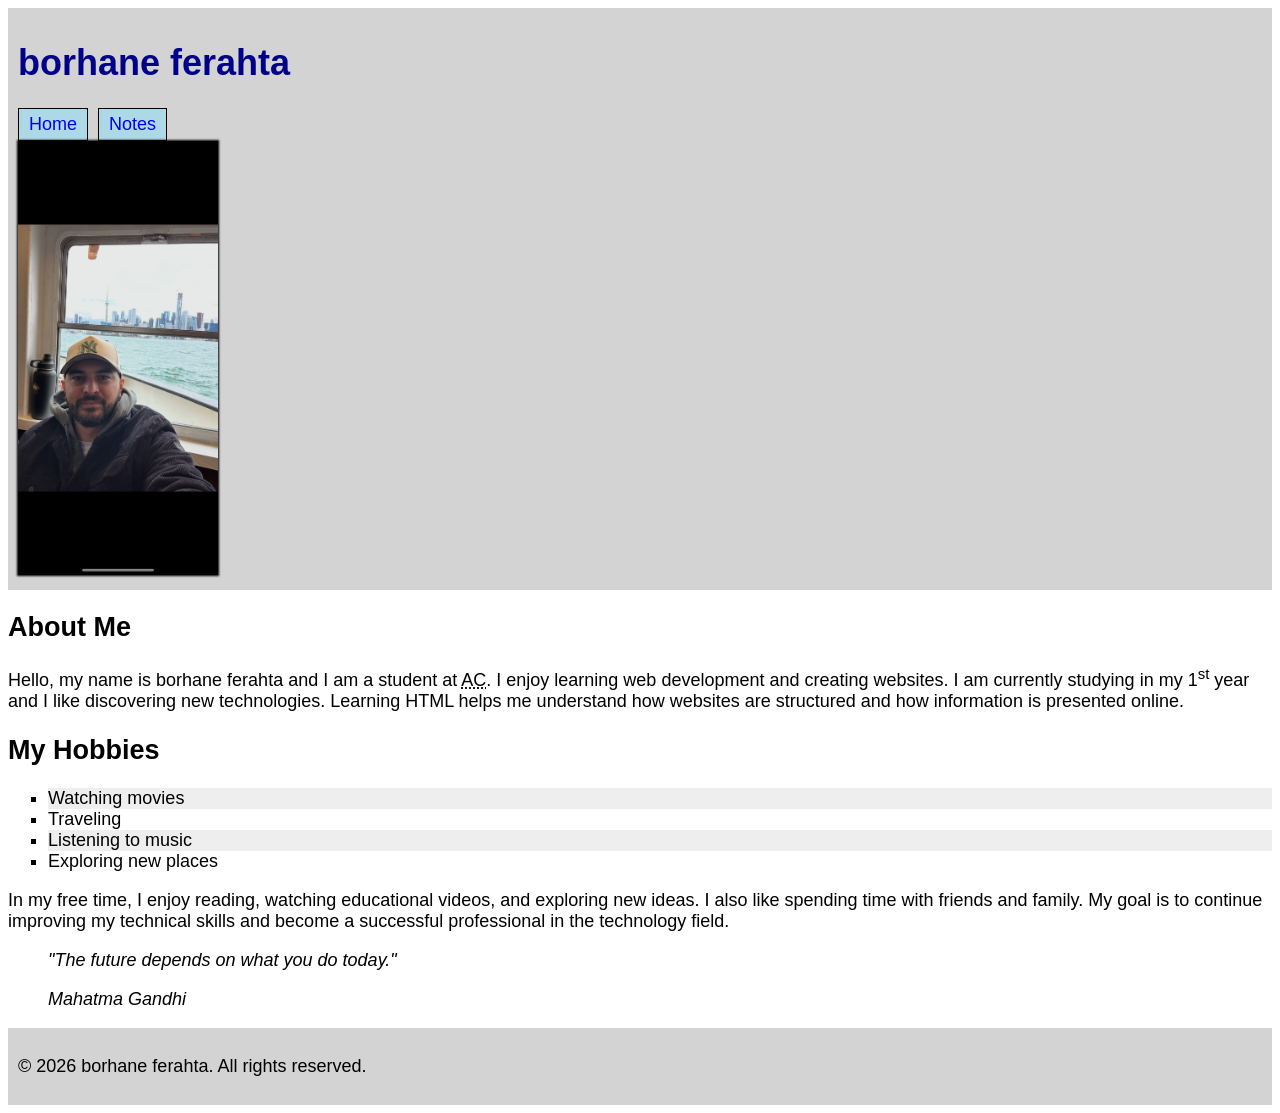
<file: index.html>
<!DOCTYPE html>
<html lang="en">

<head>
    <meta charset="UTF-8">
    <meta name="viewport" content="width=device-width, initial-scale=1.0">
    <title>borhane ferahta's Website</title>
    <link rel="stylesheet" href="css/main.css">
</head>

<body>

    <header>
        <h1 class="site-title">borhane ferahta</h1>

        <nav>
            <ul>
                <li><a href="index.html">Home</a></li>
                <li><a href="notes.html">Notes</a></li>
            </ul>
        </nav>

        <img id="my-image" src="images/myphoto.jpg" alt="My photo" width="200">
    </header>

    <main>
        <article>

            <h2>About Me</h2>

            <p>
                Hello, my name is borhane ferahta and I am a student at
                <abbr title="Algonquin College">AC</abbr>.
                I enjoy learning web development and creating websites.
                I am currently studying in my 1<sup>st</sup> year and
                I like discovering new technologies. Learning HTML helps me
                understand how websites are structured and how information
                is presented online.
            </p>

            <h2>My Hobbies</h2>

            <ul class="hobbies">
                <li>Watching movies</li>
                <li>Traveling</li>
                <li>Listening to music</li>
                <li>Exploring new places</li>
            </ul>

            <p>
                In my free time, I enjoy reading, watching educational videos,
                and exploring new ideas. I also like spending time with friends
                and family. My goal is to continue improving my technical skills
                and become a successful professional in the technology field.
            </p>

            <blockquote>
                <p><em>"The future depends on what you do today."</em></p>
                <cite>Mahatma Gandhi</cite>
            </blockquote>

        </article>
    </main>

    <footer>
        <p>&copy; 2026 borhane ferahta. All rights reserved.</p>
    </footer>

</body>

</html>
</file>
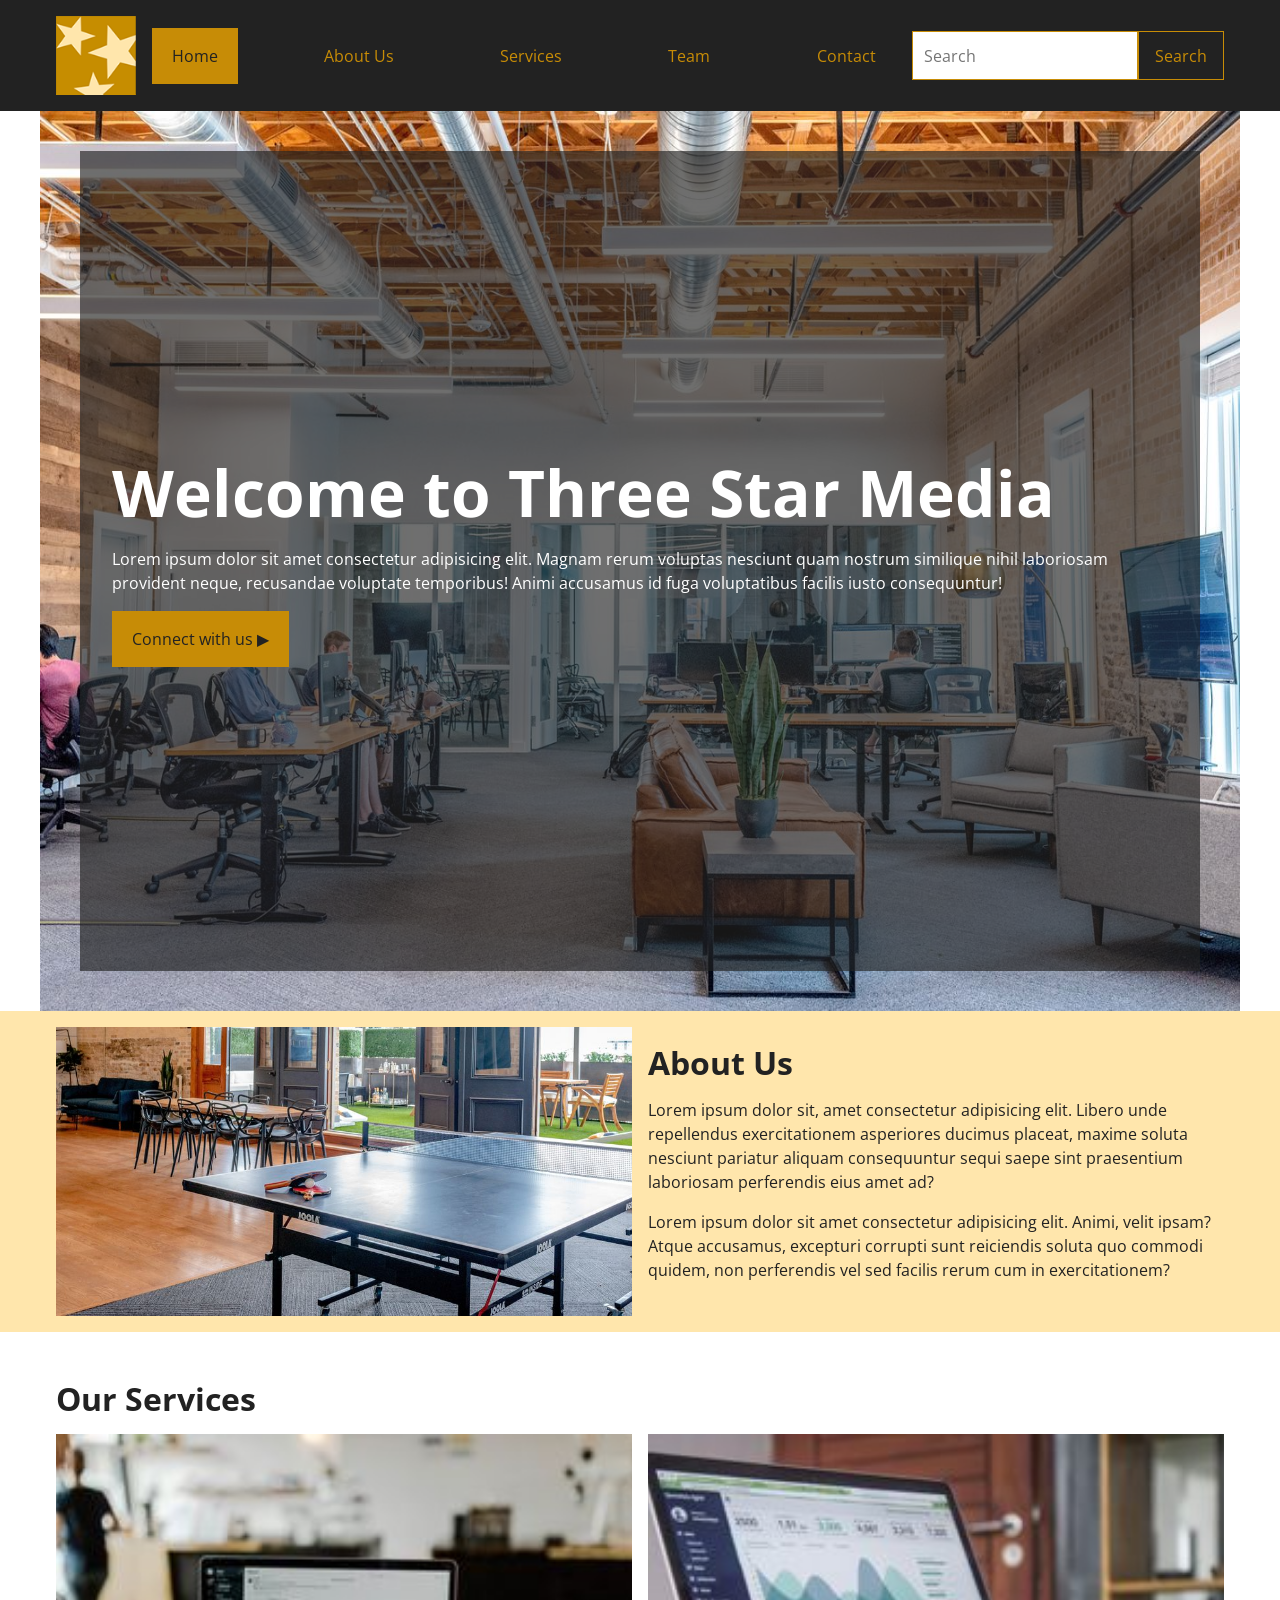
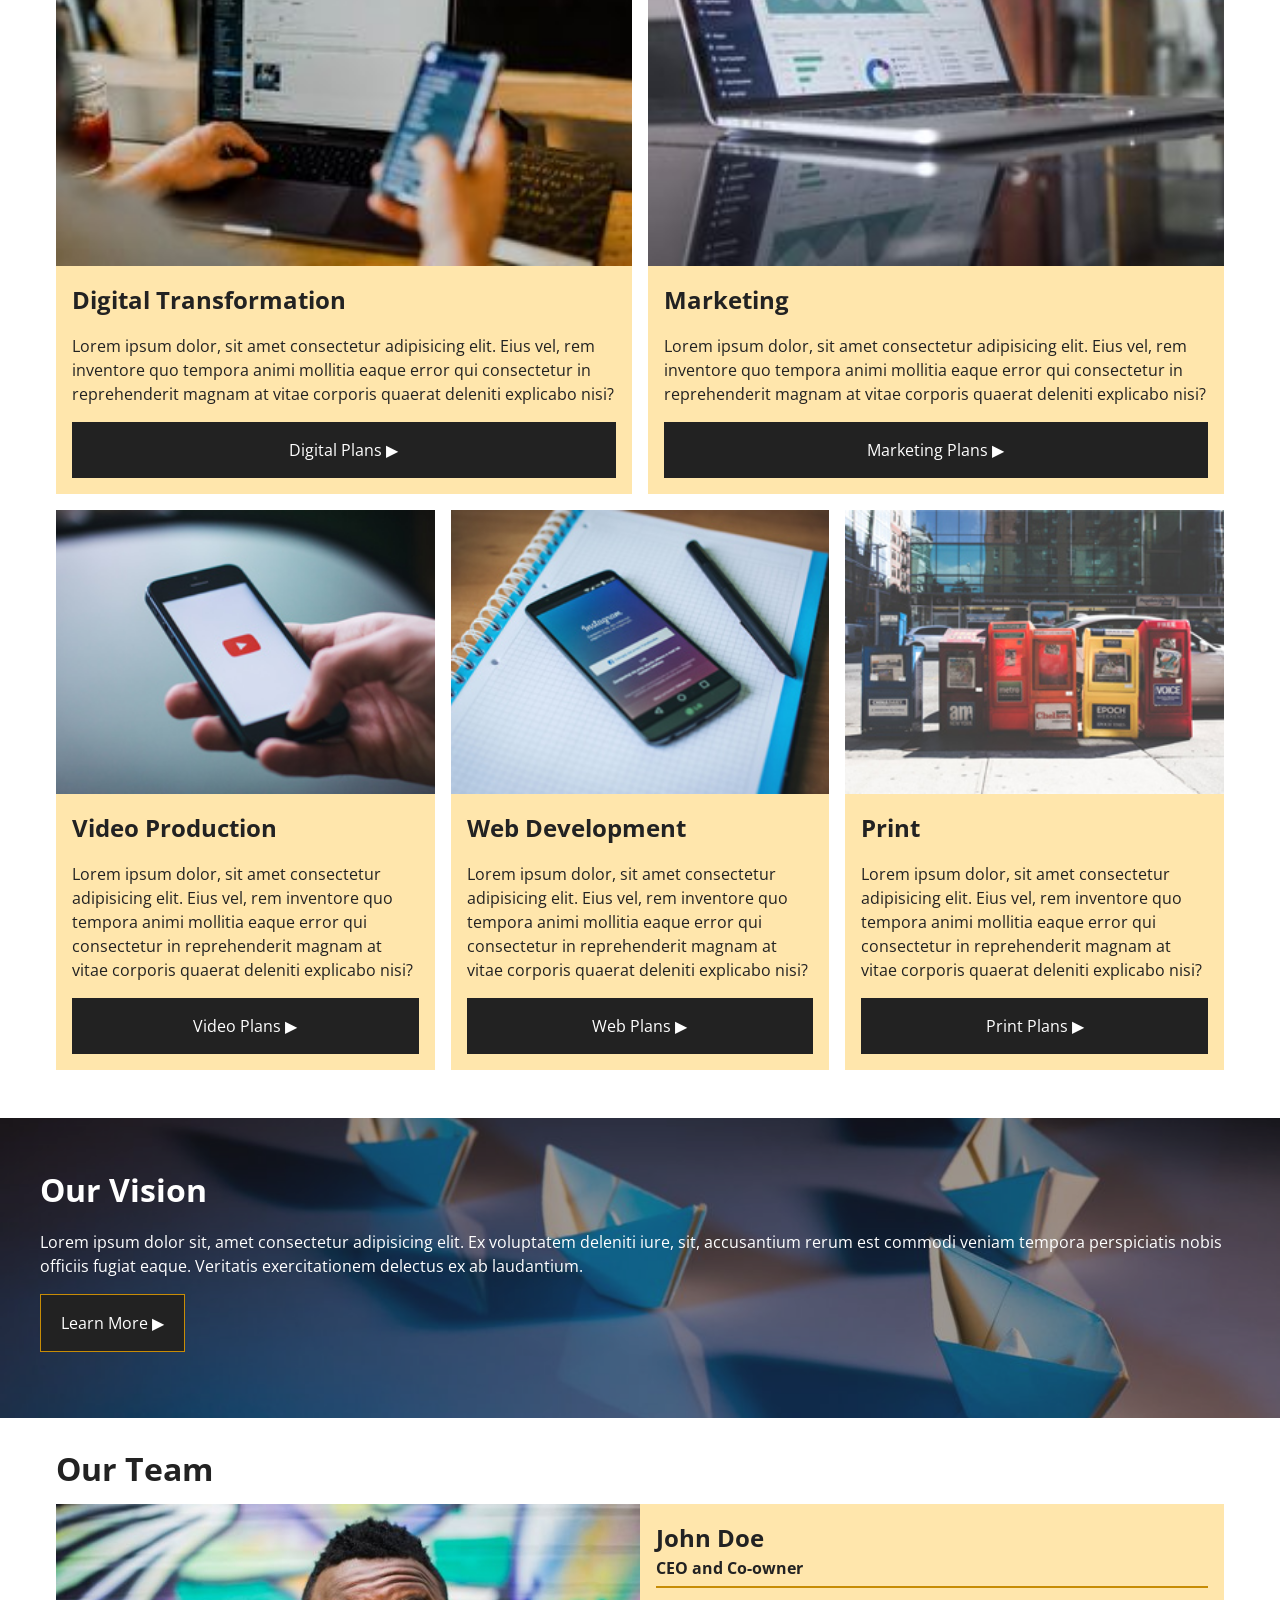
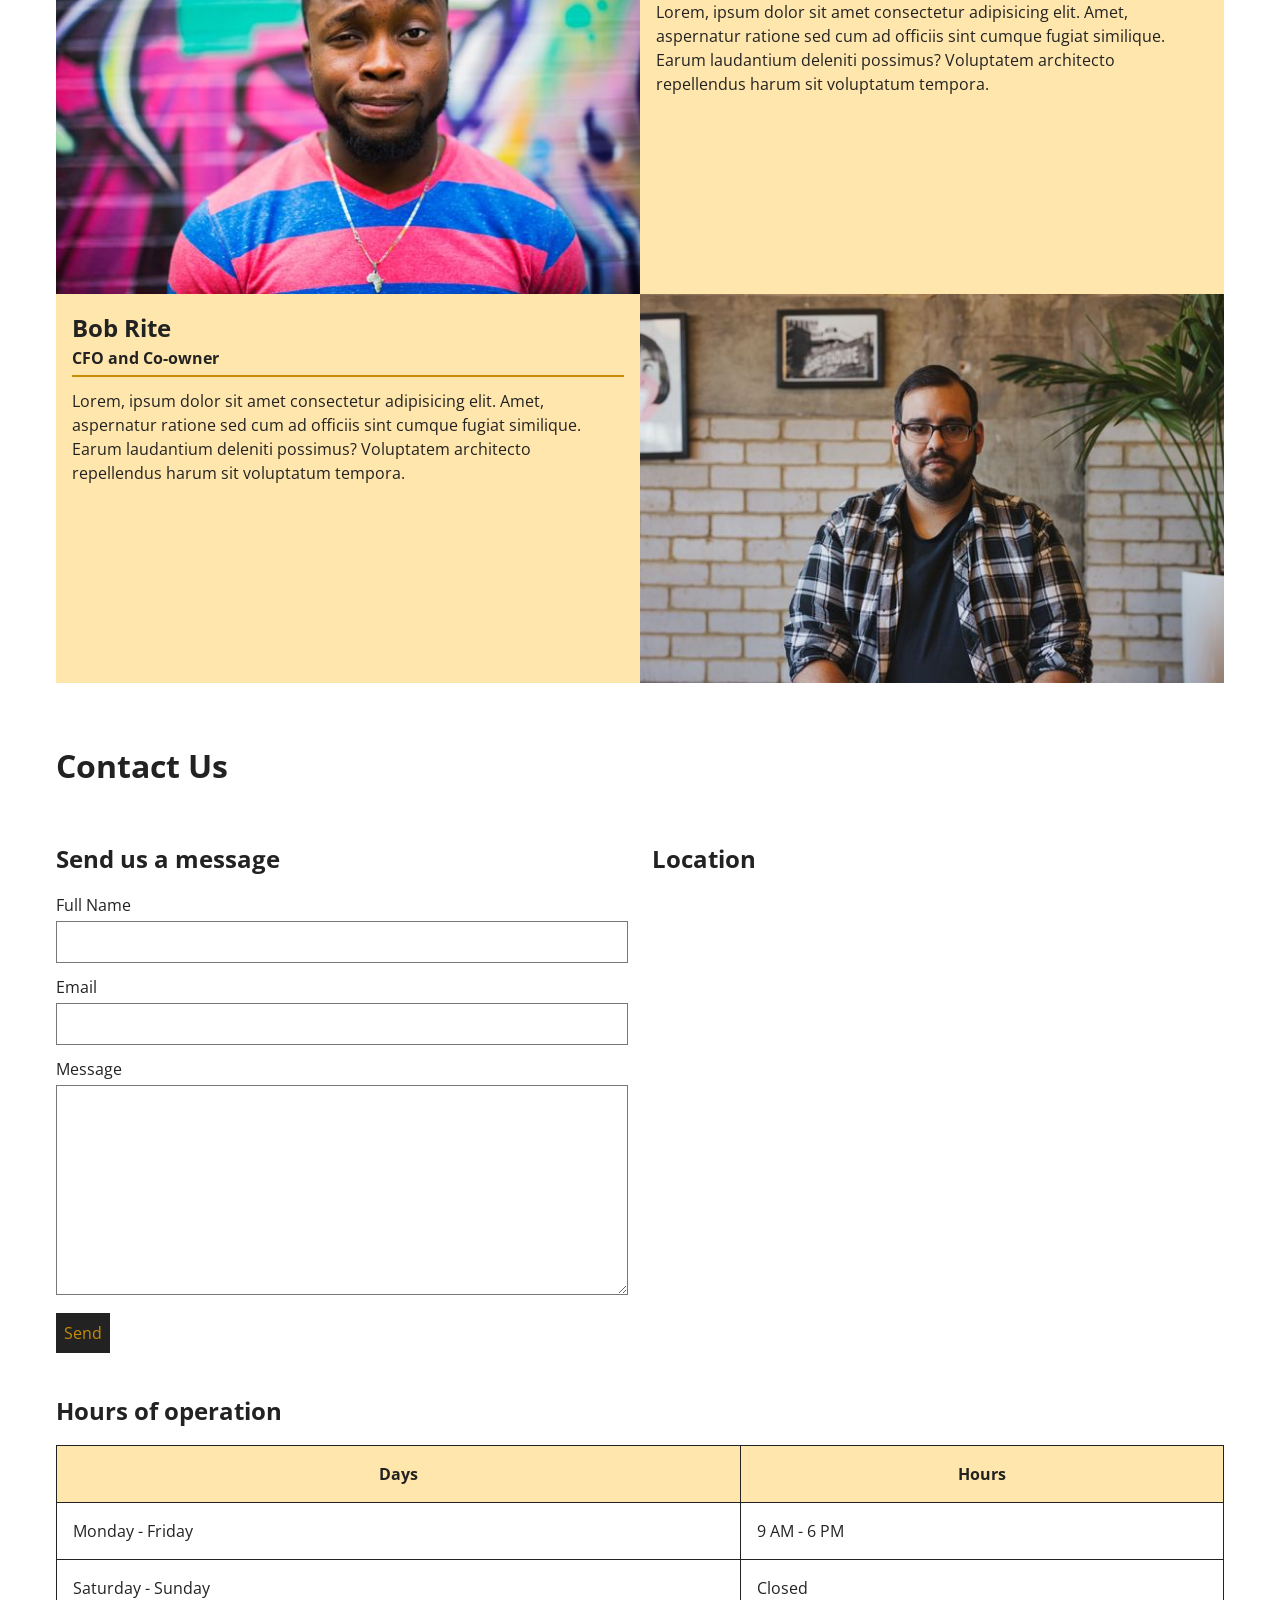
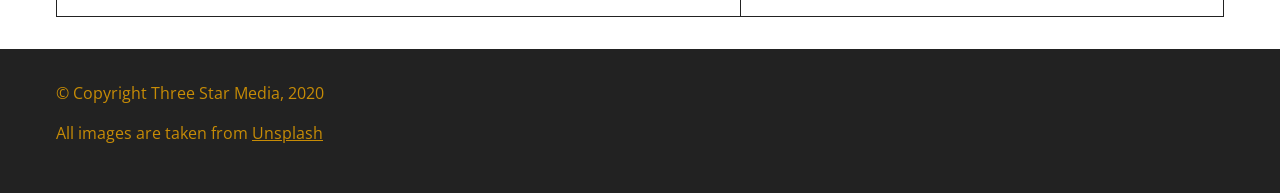
<file: final-project/index.html>
<!DOCTYPE html>
<html lang="en">

<head>
    <meta charset="UTF-8">
    <meta name="viewport" content="width=device-width, initial-scale=1.0">
    <title>Three Star Media</title>
    <link rel="stylesheet" href="css/style.css">
</head>

<body>

    <!-- Site header -->
    <header class="site-header">
        <div class="header-container">

            <a class="logo-link" href="#home" aria-label="Three Star Media home">
                <img class="site-logo" src="images/logo.png" alt="Three Star Media logo">
            </a>

            <!-- Main navigation -->
            <nav class="main-navigation" aria-label="Main navigation">
                <ul class="navigation-list">
                    <li class="navigation-item">
                        <a class="navigation-link" href="#home">Home</a>
                    </li>
                    <li class="navigation-item">
                        <a class="navigation-link" href="#about">About Us</a>
                    </li>
                    <li class="navigation-item">
                        <a class="navigation-link" href="#services">Services</a>
                    </li>
                    <li class="navigation-item">
                        <a class="navigation-link" href="#team">Team</a>
                    </li>
                    <li class="navigation-item">
                        <a class="navigation-link" href="#contact">Contact</a>
                    </li>
                </ul>
            </nav>

            <!-- Search form -->
            <form class="search-form" action="#" method="get" role="search">
                <label class="search-label" for="site-search">Search</label>
                <input
                    class="search-input"
                    id="site-search"
                    name="search"
                    type="search"
                    placeholder="Search">
                <button class="search-button" type="submit" aria-label="Submit search">
                    Search
                </button>
            </form>

        </div>
    </header>

    <main class="site-main">

        <!-- Hero section -->
        <section class="hero-section" id="home">

            <img
                class="hero-image"
                src="images/main-banner.jpg"
                alt="Modern office interior">

            <div class="hero-content">
                <h1 class="hero-title">Welcome to Three Star Media</h1>

                <p class="hero-text">
                    Lorem ipsum dolor sit amet consectetur adipisicing elit.
                    Magnam rerum voluptas nesciunt quam nostrum similique nihil
                    laboriosam provident neque, recusandae voluptate temporibus!
                    Animi accusamus id fuga voluptatibus facilis iusto consequuntur!
                </p>

                <a class="button hero-button" href="#contact">
                    Connect with us <span aria-hidden="true">▶</span>
                </a>
            </div>

        </section>

        <!-- About section -->
        <section class="about-section" id="about">

            <div class="about-container">

                <img
                    class="about-image"
                    src="images/about-us.jpg"
                    alt="Office recreation area with a ping-pong table">

                <div class="about-content">
                    <h2 class="section-title">About Us</h2>

                    <p class="about-text">
                        Lorem ipsum dolor sit, amet consectetur adipisicing elit.
                        Libero unde repellendus exercitationem asperiores ducimus
                        placeat, maxime soluta nesciunt pariatur aliquam consequuntur
                        sequi saepe sint praesentium laboriosam perferendis eius amet ad?
                    </p>

                    <p class="about-text">
                        Lorem ipsum dolor sit amet consectetur adipisicing elit.
                        Animi, velit ipsam? Atque accusamus, excepturi corrupti sunt
                        reiciendis soluta quo commodi quidem, non perferendis vel sed
                        facilis rerum cum in exercitationem?
                    </p>
                </div>

            </div>

        </section>

        <!-- Services section -->
        <section class="services-section" id="services">

            <div class="services-container">

                <h2 class="section-title">Our Services</h2>

                <div class="services-grid">

                    <!-- Digital Transformation -->
                    <article class="service-card service-card-digital">

                        <img
                            class="service-image"
                            src="images/digital.jpg"
                            alt="Person using a laptop and smartphone">

                        <div class="service-content">
                            <h3 class="service-title">Digital Transformation</h3>

                            <p class="service-text">
                                Lorem ipsum dolor, sit amet consectetur adipisicing elit.
                                Eius vel, rem inventore quo tempora animi mollitia eaque
                                error qui consectetur in reprehenderit magnam at vitae
                                corporis quaerat deleniti explicabo nisi?
                            </p>

                            <a class="button service-button" href="#contact">
                                Digital Plans <span aria-hidden="true">▶</span>
                            </a>
                        </div>

                    </article>

                    <!-- Marketing -->
                    <article class="service-card service-card-marketing">

                        <img
                            class="service-image"
                            src="images/marketing.jpg"
                            alt="Laptop displaying marketing analytics">

                        <div class="service-content">
                            <h3 class="service-title">Marketing</h3>

                            <p class="service-text">
                                Lorem ipsum dolor, sit amet consectetur adipisicing elit.
                                Eius vel, rem inventore quo tempora animi mollitia eaque
                                error qui consectetur in reprehenderit magnam at vitae
                                corporis quaerat deleniti explicabo nisi?
                            </p>

                            <a class="button service-button" href="#contact">
                                Marketing Plans <span aria-hidden="true">▶</span>
                            </a>
                        </div>

                    </article>

                    <!-- Video Production -->
                    <article class="service-card service-card-video">

                        <img
                            class="service-image"
                            src="images/video.jpg"
                            alt="Hand holding a phone with a video application open">

                        <div class="service-content">
                            <h3 class="service-title">Video Production</h3>

                            <p class="service-text">
                                Lorem ipsum dolor, sit amet consectetur adipisicing elit.
                                Eius vel, rem inventore quo tempora animi mollitia eaque
                                error qui consectetur in reprehenderit magnam at vitae
                                corporis quaerat deleniti explicabo nisi?
                            </p>

                            <a class="button service-button" href="#contact">
                                Video Plans <span aria-hidden="true">▶</span>
                            </a>
                        </div>

                    </article>

                    <!-- Web Development -->
                    <article class="service-card service-card-web">

                        <img
                            class="service-image"
                            src="images/web.jpg"
                            alt="Smartphone resting on a notebook">

                        <div class="service-content">
                            <h3 class="service-title">Web Development</h3>

                            <p class="service-text">
                                Lorem ipsum dolor, sit amet consectetur adipisicing elit.
                                Eius vel, rem inventore quo tempora animi mollitia eaque
                                error qui consectetur in reprehenderit magnam at vitae
                                corporis quaerat deleniti explicabo nisi?
                            </p>

                            <a class="button service-button" href="#contact">
                                Web Plans <span aria-hidden="true">▶</span>
                            </a>
                        </div>

                    </article>

                    <!-- Print -->
                    <article class="service-card service-card-print">

                        <img
                            class="service-image"
                            src="images/print.jpg"
                            alt="Colourful newspaper boxes on a city street">

                        <div class="service-content">
                            <h3 class="service-title">Print</h3>

                            <p class="service-text">
                                Lorem ipsum dolor, sit amet consectetur adipisicing elit.
                                Eius vel, rem inventore quo tempora animi mollitia eaque
                                error qui consectetur in reprehenderit magnam at vitae
                                corporis quaerat deleniti explicabo nisi?
                            </p>

                            <a class="button service-button" href="#contact">
                                Print Plans <span aria-hidden="true">▶</span>
                            </a>
                        </div>

                    </article>

                </div>

            </div>

        </section>

        <!-- Vision section -->
        <section class="vision-section">

            <img
                class="vision-image"
                src="images/vision.jpg"
                alt="Blue paper boats on a reflective surface">

            <div class="vision-content">
                <h2 class="vision-title">Our Vision</h2>

                <p class="vision-text">
                    Lorem ipsum dolor sit, amet consectetur adipisicing elit.
                    Ex voluptatem deleniti iure, sit, accusantium rerum est commodi
                    veniam tempora perspiciatis nobis officiis fugiat eaque.
                    Veritatis exercitationem delectus ex ab laudantium.
                </p>

                <a class="button vision-button" href="#about">
                    Learn More <span aria-hidden="true">▶</span>
                </a>
            </div>

        </section>

        <!-- Team section -->
        <section class="team-section" id="team">

            <div class="team-container">

                <h2 class="section-title">Our Team</h2>

                <div class="team-grid">

                    <!-- John Doe -->
                    <article class="team-member team-member-john">

                        <img
                            class="team-image"
                            src="images/john.jpg"
                            alt="John Doe standing in front of colourful artwork">

                        <div class="team-content">
                            <h3 class="team-name">John Doe</h3>

                            <p class="team-role">CEO and Co-owner</p>

                            <p class="team-description">
                                Lorem, ipsum dolor sit amet consectetur adipisicing elit.
                                Amet, aspernatur ratione sed cum ad officiis sint cumque
                                fugiat similique. Earum laudantium deleniti possimus?
                                Voluptatem architecto repellendus harum sit voluptatum tempora.
                            </p>
                        </div>

                    </article>

                    <!-- Bob Rite -->
                    <article class="team-member team-member-bob">

                        <img
                            class="team-image"
                            src="images/bob.jpg"
                            alt="Bob Rite seated in an office">

                        <div class="team-content">
                            <h3 class="team-name">Bob Rite</h3>

                            <p class="team-role">CFO and Co-owner</p>

                            <p class="team-description">
                                Lorem, ipsum dolor sit amet consectetur adipisicing elit.
                                Amet, aspernatur ratione sed cum ad officiis sint cumque
                                fugiat similique. Earum laudantium deleniti possimus?
                                Voluptatem architecto repellendus harum sit voluptatum tempora.
                            </p>
                        </div>

                    </article>

                </div>

            </div>

        </section>

        <!-- Contact section -->
        <section class="contact-section" id="contact">

            <div class="contact-container">

                <h2 class="section-title">Contact Us</h2>

                <div class="contact-grid">

                    <!-- Contact form -->
                    <div class="message-panel">

                        <h3 class="contact-subtitle">Send us a message</h3>

                        <form class="contact-form" action="#" method="post">

                            <div class="form-group">
                                <label class="form-label" for="full-name">
                                    Full Name
                                </label>

                                <input
                                    class="form-input"
                                    id="full-name"
                                    name="full-name"
                                    type="text"
                                    required>
                            </div>

                            <div class="form-group">
                                <label class="form-label" for="email">
                                    Email
                                </label>

                                <input
                                    class="form-input"
                                    id="email"
                                    name="email"
                                    type="email"
                                    required>
                            </div>

                            <div class="form-group">
                                <label class="form-label" for="message">
                                    Message
                                </label>

                                <textarea
                                    class="form-textarea"
                                    id="message"
                                    name="message"
                                    rows="8"
                                    required></textarea>
                            </div>

                            <button class="form-submit-button" type="submit">
                                Send
                            </button>

                        </form>

                    </div>

                    <!-- Location -->
                    <div class="location-panel">

                        <h3 class="contact-subtitle">Location</h3>

                        <iframe
                            class="location-map"
                            title="Map showing Algonquin College"
                            src="https://www.google.com/maps?q=Algonquin+College+1385+Woodroffe+Ave+Ottawa&output=embed"
                            width="600"
                            height="450"
                            loading="lazy">
                        </iframe>

                    </div>

                </div>

                <!-- Hours of operation -->
                <div class="hours-panel">

                    <h3 class="contact-subtitle">Hours of operation</h3>

                    <table class="hours-table">

                        <thead class="hours-table-head">
                            <tr class="hours-table-row">
                                <th class="hours-table-heading" scope="col">
                                    Days
                                </th>
                                <th class="hours-table-heading" scope="col">
                                    Hours
                                </th>
                            </tr>
                        </thead>

                        <tbody class="hours-table-body">
                            <tr class="hours-table-row">
                                <td class="hours-table-cell">
                                    Monday - Friday
                                </td>
                                <td class="hours-table-cell">
                                    9 AM - 6 PM
                                </td>
                            </tr>

                            <tr class="hours-table-row">
                                <td class="hours-table-cell">
                                    Saturday - Sunday
                                </td>
                                <td class="hours-table-cell">
                                    Closed
                                </td>
                            </tr>
                        </tbody>

                    </table>

                </div>

            </div>

        </section>

    </main>

    <!-- Site footer -->
    <footer class="site-footer">

        <div class="footer-container">

            <p class="copyright">
                &copy; Copyright Three Star Media, 2020
            </p>

            <p class="image-credit">
                All images are taken from
                <a
                    class="footer-link"
                    href="https://unsplash.com/">
                    Unsplash
                </a>
            </p>

        </div>

    </footer>

</body>

</html>
</file>
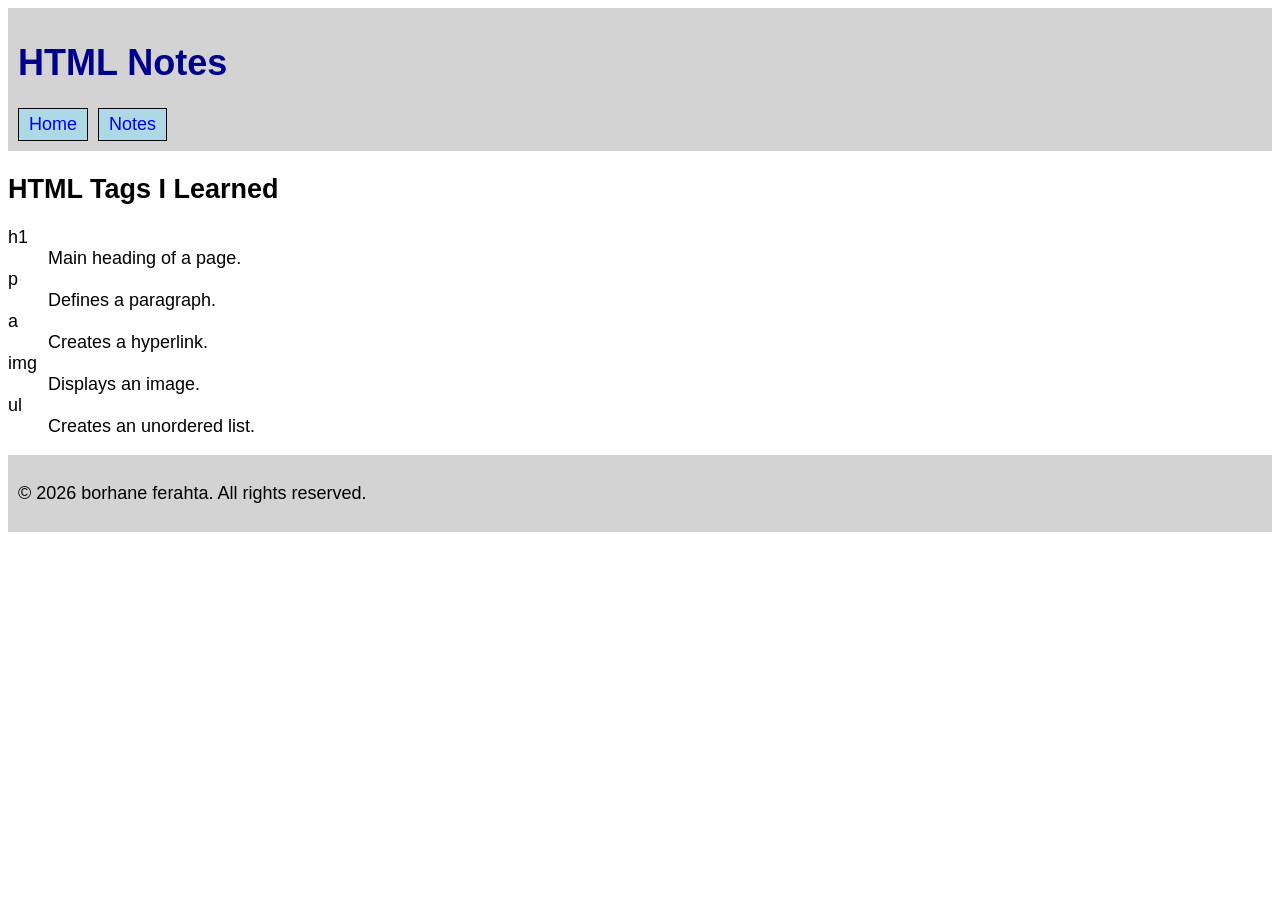
<file: notes.html>
<!DOCTYPE html>
<html lang="en">

<head>
    <meta charset="UTF-8">
    <meta name="viewport" content="width=device-width, initial-scale=1.0">
    <title>borhane ferahta's HTML Notes</title>
    <link rel="stylesheet" href="css/main.css">
</head>

<body>

    <header>
        <h1 class="site-title">HTML Notes</h1>

        <nav>
            <ul>
                <li><a href="index.html">Home</a></li>
                <li><a href="notes.html">Notes</a></li>
            </ul>
        </nav>
    </header>

    <main>

        <h2>HTML Tags I Learned</h2>

        <dl>
            <dt>h1</dt>
            <dd>Main heading of a page.</dd>

            <dt>p</dt>
            <dd>Defines a paragraph.</dd>

            <dt>a</dt>
            <dd>Creates a hyperlink.</dd>

            <dt>img</dt>
            <dd>Displays an image.</dd>

            <dt>ul</dt>
            <dd>Creates an unordered list.</dd>
        </dl>

    </main>

    <footer>
        <p>&copy; 2026 borhane ferahta. All rights reserved.</p>
    </footer>

</body>

</html>
</file>
<file: css/main.css>
body {
    font-family: Arial, sans-serif;
    font-size: 18px;
}

header,
footer {
    background-color: lightgray;
    padding: 10px;
}

.site-title {
    color: darkblue;
}

#my-image {
    box-shadow: 0 0 2px 1px black;
}

.hobbies {
    list-style-type: square;
}

.hobbies li:nth-child(odd) {
    background-color: #eeeeee;
}

nav ul {
    list-style: none;
    padding: 0;
    margin: 0;
    display: flex;
    gap: 10px;
}

nav a {
    text-decoration: none;
    background-color: lightblue;
    border: 1px solid black;
    padding: 5px 10px;
    display: inline-block;
}

nav a:hover,
nav a:focus {
    background-color: lightgreen;
}
</file>
<file: final-project/css/style.css>
/* Google Font */
@import url("https://fonts.googleapis.com/css2?family=Open+Sans:wght@400;700&display=swap");

/* =========================
   CSS RESET
========================= */

*,
*::before,
*::after {
    box-sizing: border-box;
}

html,
body,
h1,
h2,
h3,
p,
ul,
ol,
li,
figure,
figcaption,
blockquote,
dl,
dd {
    margin: 0;
    padding: 0;
}

ul,
ol {
    list-style: none;
}

img {
    display: block;
    max-width: 100%;
}

input,
button,
textarea {
    font: inherit;
}

button,
a {
    cursor: pointer;
}

body {
    min-height: 100vh;
    font-family: "Open Sans", sans-serif;
    line-height: 1.5;
    color: #222;
    background-color: white;
}

/* =========================
   GENERAL
========================= */

.header-container,
.about-container,
.services-container,
.team-container,
.contact-container,
.footer-container {
    width: 100%;
    max-width: 1200px;
    margin: 0 auto;
}

.section-title {
    font-size: 2rem;
    line-height: 1.2;
    margin-bottom: 1rem;
}

.button {
    display: inline-block;
    padding: 1rem 1.25rem;
    text-decoration: none;
}

p {
    margin-bottom: 1rem;
}

/* =========================
   HEADER - MOBILE FIRST
========================= */

.site-header {
    background-color: #222;
}

.header-container {
    padding: 0.75rem;
}

.logo-link {
    display: block;
    background-color: #c78c06;
    padding: 0.5rem;
}

.site-logo {
    width: 90px;
}

.navigation-list {
    display: flex;
    flex-direction: column;
}

.navigation-link {
    display: block;
    padding: 1rem;
    color: #c78c06;
    text-align: center;
    text-decoration: none;
}

.navigation-item:first-child .navigation-link {
    background-color: #c78c06;
    color: #222;
}

.search-form {
    display: flex;
    width: 100%;
    margin-top: 0.75rem;
}

.search-label {
    position: absolute;
    width: 1px;
    height: 1px;
    overflow: hidden;
    clip: rect(0 0 0 0);
    white-space: nowrap;
}

.search-input {
    flex: 1;
    min-width: 0;
    padding: 0.7rem;
    border: 1px solid #c78c06;
}

.search-button {
    padding: 0.7rem 1rem;
    border: 1px solid #c78c06;
    color: #c78c06;
    background-color: #222;
}

/* =========================
   HERO
========================= */

.hero-section {
    position: relative;
    width: 100%;
    max-width: 1200px;
    margin: 0 auto;
    overflow: hidden;
}

.hero-image {
    width: 100%;
    min-height: 430px;
    object-fit: cover;
}

.hero-content {
    position: absolute;
    inset: 1rem;
    display: flex;
    flex-direction: column;
    justify-content: center;
    align-items: flex-start;
    padding: 1rem;
    color: white;
    background-color: rgb(34 34 34 / 65%);
}

.hero-title {
    margin-bottom: 1rem;
    font-size: 2.5rem;
    line-height: 1.2;
}

.hero-text {
    margin-bottom: 1rem;
}

.hero-button {
    color: #222;
    background-color: #c78c06;
}

/* =========================
   ABOUT
========================= */

.about-section {
    background-color: #ffe6ac;
}

.about-container {
    padding: 1rem;
}

.about-image {
    width: 100%;
    margin-bottom: 1rem;
}

/* =========================
   SERVICES
========================= */

.services-section {
    background-color: white;
}

.services-container {
    padding: 2rem 1rem;
}

.services-grid {
    display: grid;
    grid-template-columns: 1fr;
    gap: 1rem;
}

.service-card {
    background-color: #ffe6ac;
}

.service-image {
    width: 100%;
    aspect-ratio: 4 / 3;
    object-fit: cover;
}

.service-content {
    padding: 1rem;
}

.service-title {
    margin-bottom: 1rem;
    font-size: 1.5rem;
}

.service-button {
    color: white;
    background-color: #222;
}

/* =========================
   VISION
========================= */

.vision-section {
    position: relative;
    width: 100%;
    min-height: 280px;
    overflow: hidden;
    color: white;
    background-color: #222;
}

.vision-image {
    position: absolute;
    width: 100%;
    height: 100%;
    object-fit: cover;
}

.vision-section::after {
    position: absolute;
    inset: 0;
    content: "";
    background-color: rgb(34 34 34 / 45%);
}

.vision-content {
    position: relative;
    z-index: 1;
    width: calc(100% - 2rem);
    max-width: 1200px;
    margin: 0 auto;
    padding: 2rem 0;
}

.vision-title {
    margin-bottom: 1rem;
    font-size: 2rem;
}

.vision-button {
    color: white;
    background-color: #222;
    border: 1px solid #c78c06;
}

/* =========================
   TEAM
========================= */

.team-container {
    padding: 2rem 1rem;
}

.team-grid {
    display: flex;
    flex-direction: column;
}

.team-member {
    display: flex;
    flex-direction: column;
    background-color: #ffe6ac;
}

.team-image {
    width: 100%;
}

.team-content {
    padding: 1rem;
}

.team-name {
    font-size: 1.5rem;
}

.team-role {
    margin-bottom: 0.75rem;
    padding-bottom: 0.35rem;
    font-weight: 700;
    border-bottom: 2px solid #c78c06;
}

/* =========================
   CONTACT
========================= */

.contact-section {
    background-color: white;
}

.contact-container {
    display: grid;
    padding: 2rem 1rem;
}

/*
   display: contents allows the form and location
   blocks to participate directly in the parent grid.
*/
.contact-grid {
    display: contents;
}

.contact-container > .section-title {
    order: 0;
}

.message-panel {
    order: 1;
}

.hours-panel {
    order: 2;
}

.location-panel {
    order: 3;
}

.contact-subtitle {
    margin: 1rem 0;
    font-size: 1.5rem;
}

.form-group {
    margin-bottom: 0.75rem;
}

.form-label {
    display: block;
    margin-bottom: 0.25rem;
}

.form-input,
.form-textarea {
    width: 100%;
    padding: 0.5rem;
    border: 1px solid #777;
}

.form-textarea {
    resize: vertical;
}

.form-submit-button {
    padding: 0.5rem;
    border: 0;
    color: #c78c06;
    background-color: #222;
}

.hours-table {
    width: 100%;
    border-collapse: collapse;
}

.hours-table-heading,
.hours-table-cell {
    padding: 1rem;
    border: 1px solid #222;
    text-align: left;
}

.hours-table-heading {
    text-align: center;
    background-color: #ffe6ac;
}

.location-map {
    display: block;
    width: 100%;
    height: 400px;
    border: 0;
}

/* =========================
   FOOTER
========================= */

.site-footer {
    color: #c78c06;
    background-color: #222;
}

.footer-container {
    padding: 2rem 1rem;
}

.footer-link {
    color: #c78c06;
}

/* =========================
   DESKTOP - 760px AND ABOVE
========================= */

@media (min-width: 760px) {

    /* Header */

    .header-container {
        display: flex;
        align-items: center;
        gap: 1rem;
        padding: 1rem;
    }

    .logo-link {
        flex: 0 0 auto;
        background-color: transparent;
        padding: 0;
    }

    .site-logo {
        width: 80px;
    }

    .main-navigation {
        flex: 1;
    }

    .navigation-list {
        flex-direction: row;
        justify-content: space-between;
        align-items: center;
    }

    .navigation-link {
        padding: 1rem 1.25rem;
    }

    .search-form {
        flex: 0 1 280px;
        margin-top: 0;
    }

    /* Hero */

    .hero-image {
        min-height: 520px;
    }

    .hero-content {
        inset: 2.5rem;
        padding: 2rem;
    }

    .hero-title {
        font-size: 4rem;
    }

    /* About */

    .about-container {
        display: grid;
        grid-template-columns: 1fr 1fr;
        align-items: center;
        gap: 1rem;
        padding: 1rem;
    }

    .about-image {
        height: 100%;
        margin-bottom: 0;
        object-fit: cover;
    }

    /* Services */

    .services-container {
        padding: 3rem 1rem;
    }

    .services-grid {
        grid-template-columns: repeat(6, 1fr);
        gap: 1rem;
    }

    .service-card:nth-child(1),
    .service-card:nth-child(2) {
        grid-column: span 3;
    }

    .service-card:nth-child(3),
    .service-card:nth-child(4),
    .service-card:nth-child(5) {
        grid-column: span 2;
    }

    .service-card {
        display: flex;
        flex-direction: column;
    }

    .service-content {
        display: flex;
        flex: 1;
        flex-direction: column;
    }

    .service-button {
        margin-top: auto;
        text-align: center;
    }

    /* Vision */

    .vision-section {
        min-height: 300px;
    }

    .vision-content {
        padding: 3rem 0;
    }

    /* Team */

    .team-grid {
        max-width: 1200px;
    }

    .team-member {
        flex-direction: row;
    }

    .team-member-bob {
        flex-direction: row-reverse;
    }

    .team-image,
    .team-content {
        width: 50%;
    }

    .team-image {
        object-fit: cover;
    }

    /* Contact */

    .contact-container {
        grid-template-columns: 1fr 1fr;
        gap: 1.5rem;
    }

    .contact-container > .section-title {
        grid-column: 1 / -1;
        grid-row: 1;
    }

    .message-panel {
        grid-column: 1;
        grid-row: 2;
    }

    .location-panel {
        grid-column: 2;
        grid-row: 2;
    }

    .hours-panel {
        grid-column: 1 / -1;
        grid-row: 3;
    }

    .location-map {
        height: 100%;
        min-height: 380px;
    }
}
</file>
